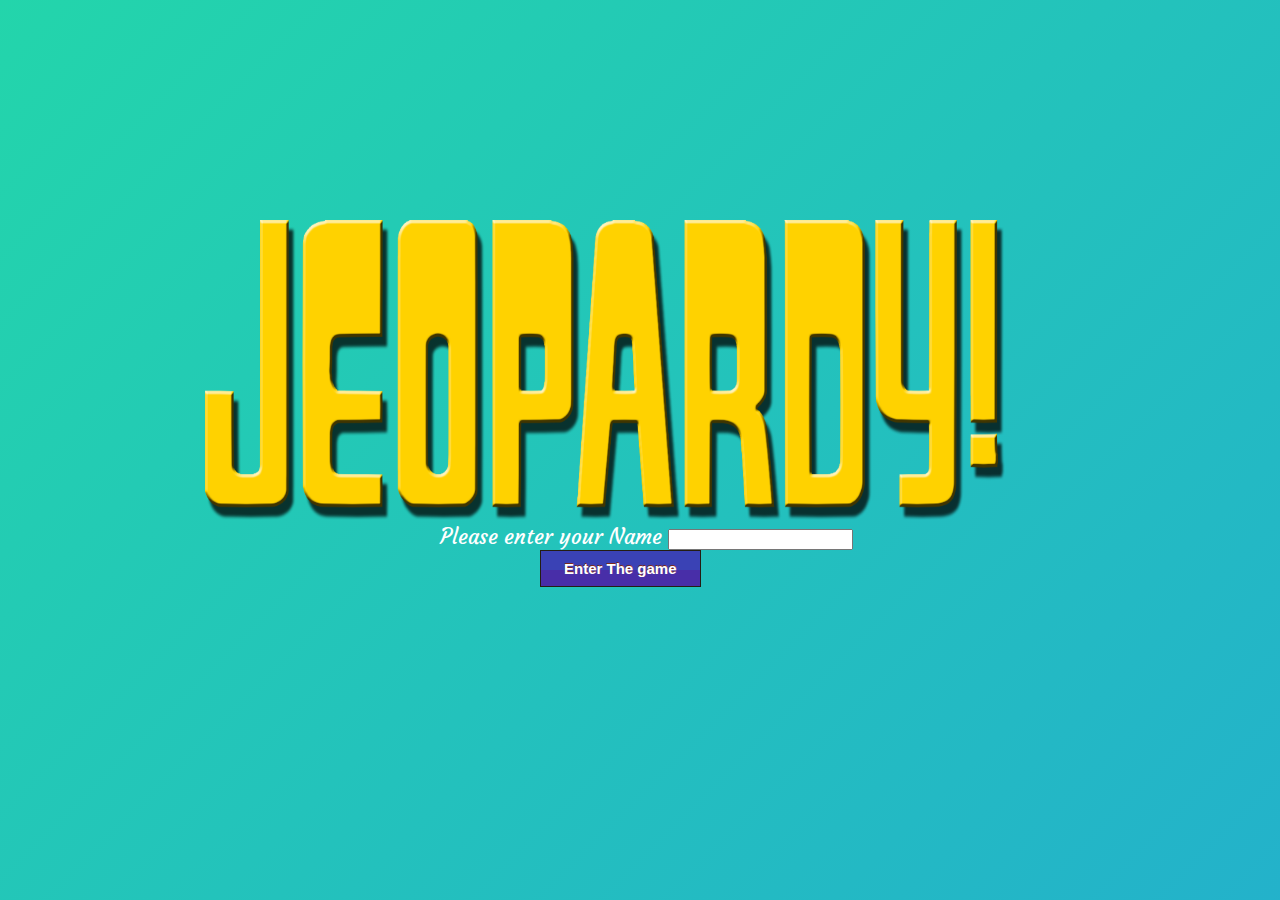
<file: target/classes/templates/index.html>
<!DOCTYPE html>
<html lang="en" xmlns:th="http://www.thymeleaf.org">
    <head>
            <title>Start</title>
        <link rel="stylesheet" type="text/css" href="../static/css/mainstyle.css"
        th:href="@{css/mainstyle.css}">
        <script type="text/javascript" src="../static/jscript/process.js"
        th:src="@{jscript/process.js}"></script>
    </head>
    <body>
    <div class="grow pic">
        <img src="../static/images/jeop.png"
        th:src="@{images/jeop.png}">
        </div>
        <form action="categories" method="get">


       <label>Please enter your Name</label>
        
        <input type="text" id="name" name="name">
        
        <br>
        <div class="button">
        <input type="submit" class="myButton" value="Enter The game"/>  
        </div>    
    </form>
    </body>
</html>
</file>
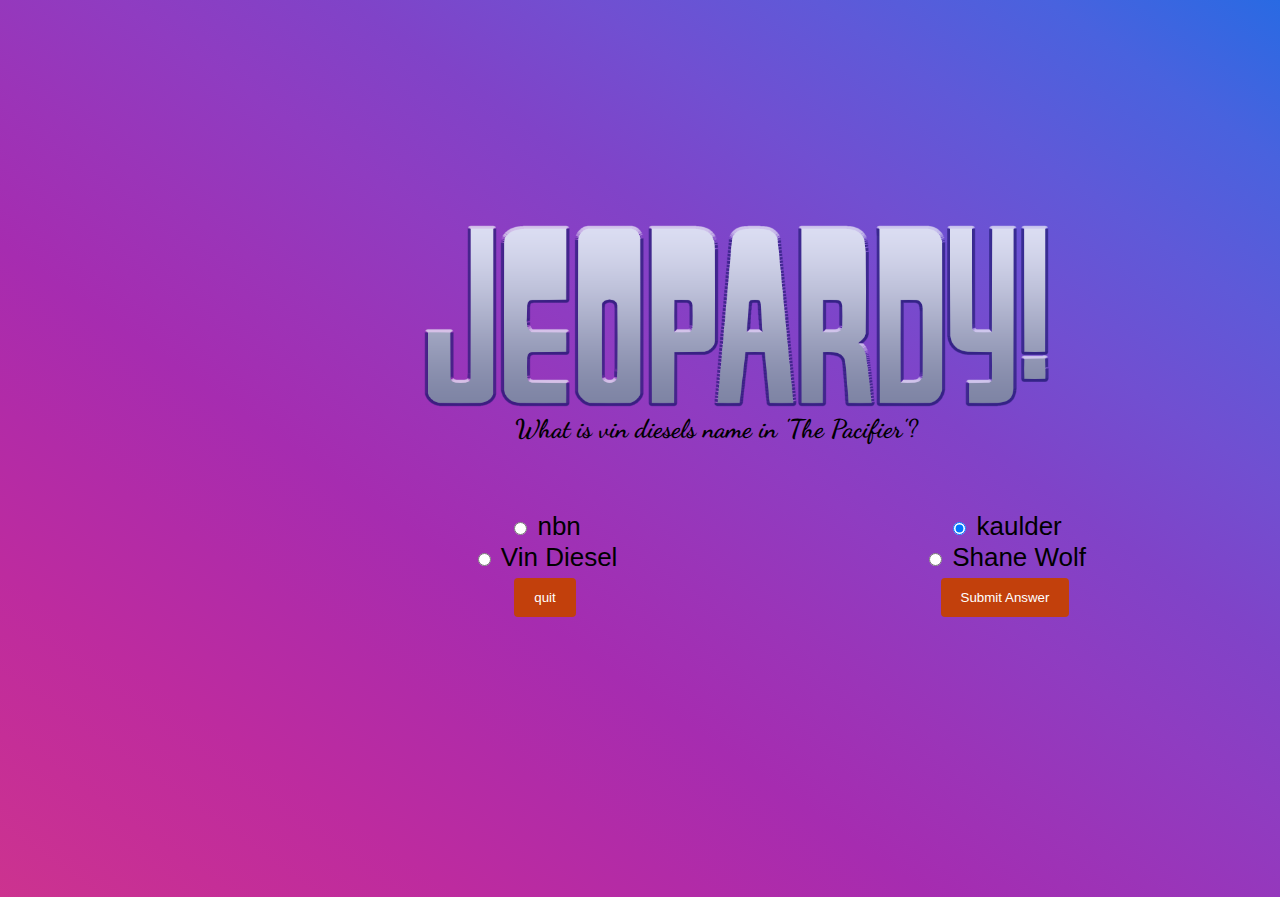
<file: target/classes/templates/quiz.html>
<!DOCTYPE html>
<html lang="en" xmlns:th="http://www.thymeleaf.org">
    <head>
        <link rel="stylesheet" type="text/css" href="../static/css/quiz.css"
        th:href="@{css/quiz.css}">
        <title>quiz</title>
        <script type="text/javascript" src="../static/jscript/process.js"
        th:src="@{jscript/process.js}"></script>
    </head>
    <body>
       
            <form action="answer" method="get">
                    <img src="../static/images/jeopardy-logo-png-1.png"
                    th:src="@{images/jeopardy-logo-png-1.png}">
               <div class="ques"><span th:text="${session.questions.question}">What is vin diesels name in 'The Pacifier'?</span></div> 
                <br>
                <div class="ques"><span th:text="${session.questions.category}   "></span>
              
                <span th:text="   ${session.questions.value}"></span></div> 
                <br>
                <div class=grid>
               <div class="option" id="box1"> <input type="radio" name="choice" th:value="${session.questions.answer1}">
                <span th:text="${session.questions.answer1}">nbn</span></div>
                <div class="option" id="box2"><input type="radio" name="choice" th:value="${session.questions.answer2}" checked>
                        <span th:text="${session.questions.answer2}">kaulder</span></div>
                <div class="option" id="box3"><input type="radio" name="choice" th:value="${session.questions.answer3}">
                <span th:text="${session.questions.answer3}">Vin Diesel</span></div
                >
                <div class="option" id="box4"><input type="radio" name="choice" th:value="${session.questions.answer4}">
                <span th:text="${session.questions.answer4}">Shane Wolf </span></div>
                <div class="action" id="box6"> <input type="submit" value="Submit Answer"></div>
                    <div class="action" id="box5"> <input type="submit" value="quit" formaction="quit" ></div>
                </div>


            </form>
    </body>
</html>
</file>
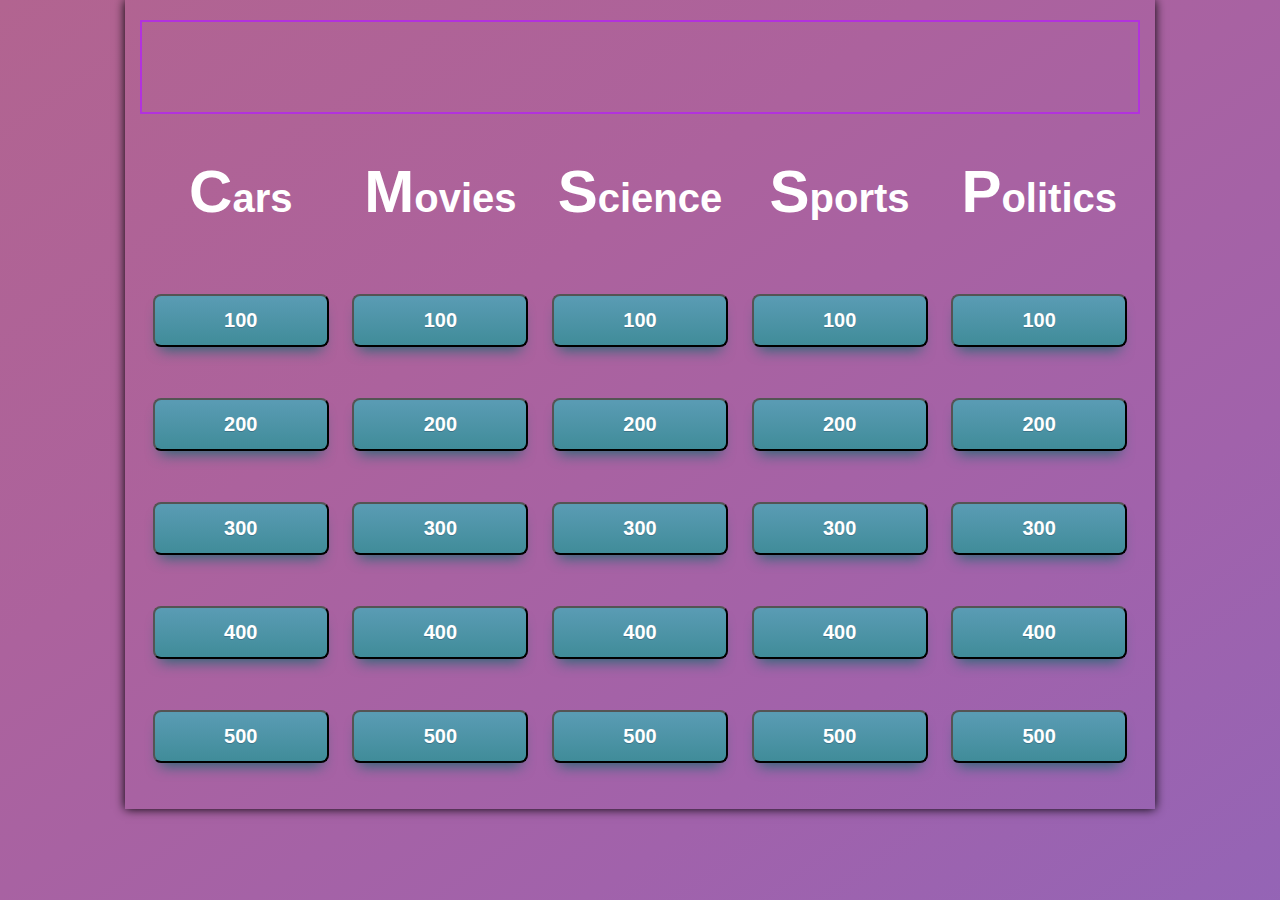
<file: target/classes/templates/secondpage.html>
<!DOCTYPE html>
<html lang="en" xmlns:th="http://www.thymeleaf.org" >
<head>
    
    <title>Categories</title>
    <link rel="stylesheet" type="text/css" href="../static/css/style.css" th:href="@{css/style.css}">
 <script type="text/javascript" src="../static/jscript/process.js" th:src="@{jscript/process.js}"></script>
 
   
</head>
<body >
    

    
    <header>
        <div id="top">
      
            
        <div id="tagline">
            <h1 th:text="'WELCOME '+${session.contestant.PlayerName}"></h1>
            <h1 th:text="'WINNINGS = $'+${session.contestant.Score}"></h1>
            <br>
            <h2 th:text ="${session.answer}">    
            </h2>
        </div>
       

        </div>
        
    </header>
	<form>
    <table>
       
        <tr>
            <th class="categories"><p>Cars</p></div></div></th>
            
            <th class="categories"><p>Movies</p></th>
            <th class="categories"><p>Science</p></th>
            <th class="categories"><p>Sports</p></th>
            <th class="categories"><p>Politics</p></th>

        </tr>
        <tr>
         
            <th> <form action="pickQuestion" >
            <div class="button_container">
			<input type="hidden" name="category"  value="cars" />
			<input type="hidden" name="value"  value="100" />
			
			<input type="SUBMIT" value="100" class="btn" formaction="pickQuestion" />
			</div>
			</form></th>
            <th> <form action="pickQuestion" >
			<input type="hidden" name="category"  value="movies" />
			<input type="hidden" name="value"  value="100" />
			<input type="SUBMIT" value="100"/>
			</form></th>
            <th> <form action="pickQuestion" >
			<input type="hidden" name="category"  value="science" />
			<input type="hidden" name="value"  value="100" />
			<input type="SUBMIT" value="100"/>
			</form></th>
            <th><form action="pickQuestion" >
			<input type="hidden" name="category"  value="sport" />
			<input type="hidden" name="value"  value="100" />
			<input type="SUBMIT" value="100"/>
			</form></th>
            <th><form action="pickQuestion" >
			<input type="hidden" name="category"  value="politics" />
			<input type="hidden" name="value"  value="100" />
			<input type="SUBMIT" value="100"/>
			</form> </th>

        </tr>
        <tr>
                                 
            <th> 
			 <form action="pickQuestion" >
			<input type="hidden" name="category"  value="Cars" />
			<input type="hidden" name="value"  value="200" />
			<input type="SUBMIT" value="200"/>
			</form>
			 </th>
            <th> <form action="pickQuestion" >
			<input type="hidden" name="category"  value="movies" />
			<input type="hidden" name="value"  value="200" />
			<input type="SUBMIT" value="200"/>
			</form></th>
            <th><form action="pickQuestion" >
			<input type="hidden" name="category"  value="science" />
			<input type="hidden" name="value"  value="200" />
			<input type="SUBMIT" value="200"/>
			</form></th>
            <th><form action="pickQuestion" >
			<input type="hidden" name="category"  value="sport" />
			<input type="hidden" name="value"  value="200" />
			<input type="SUBMIT" value="200"/>
			</form></th>
            <th><form action="pickQuestion" >
			<input type="hidden" name="category"  value="politics" />
			<input type="hidden" name="value"  value="200" />
			<input type="SUBMIT" value="200"/>
			</form>  </th>

        </tr>
        <tr>
            
            <th> <form action="pickQuestion" >
			<input type="hidden" name="category"  value="Cars" />
			<input type="hidden" name="value"  value="300" />
			<input type="SUBMIT" value="300"/>
			</form></th>
            <th> <form action="pickQuestion" >
			<input type="hidden" name="category"  value="movies" />
			<input type="hidden" name="value"  value="300" />
			<input type="SUBMIT" value="300"/>
			</form></th>
            <th><form action="pickQuestion" >
			<input type="hidden" name="category"  value="science" />
			<input type="hidden" name="value"  value="300" />
			<input type="SUBMIT" value="300"/>
			</form></th>
            <th><form action="pickQuestion" >
			<input type="hidden" name="category"  value="sport" />
			<input type="hidden" name="value"  value="300" />
			<input type="SUBMIT" value="300"/>
			</form></th>
            <th><form action="pickQuestion" >
			<input type="hidden" name="category"  value="politics" />
			<input type="hidden" name="value"  value="300" />
			<input type="SUBMIT" value="300"/>
			</form>  </th>

        </tr>
        <tr>
            
            <th> <form action="pickQuestion" >
			<input type="hidden" name="category"  value="Cars" />
			<input type="hidden" name="value"  value="400" />
			<input type="SUBMIT" value="400"/>
			</form></th>
            <th> <form action="pickQuestion" >
			<input type="hidden" name="category"  value="movies" />
			<input type="hidden" name="value"  value="400" />
			<input type="SUBMIT" value="400"/>
			</form></th>
            <th><form action="pickQuestion" >
			<input type="hidden" name="category"  value="science" />
			<input type="hidden" name="value"  value="400" />
			<input type="SUBMIT" value="400"/>
			</form></th>
            <th><form action="pickQuestion" >
			<input type="hidden" name="category"  value="sport" />
			<input type="hidden" name="value"  value="400" />
			<input type="SUBMIT" value="400"/>
			</form></th>
            <th><form action="pickQuestion" >
			<input type="hidden" name="category"  value="politics" />
			<input type="hidden" name="value"  value="400" />
			<input type="SUBMIT" value="400"/>
			</form> </th>

        </tr>
        <tr>
            
                <th> <form action="pickQuestion" >
			<input type="hidden" name="category"  value="Cars" />
			<input type="hidden" name="value"  value="500" />
			<input type="SUBMIT" value="500"/>
			</form></th>
                <th> <form action="pickQuestion" >
			<input type="hidden" name="category"  value="movies" />
			<input type="hidden" name="value"  value="500" />
			<input type="SUBMIT" value="500"/>
			</form></th>
                <th><form action="pickQuestion" >
			<input type="hidden" name="category"  value="science" />
			<input type="hidden" name="value"  value="500" />
			<input type="SUBMIT" value="500"/>
			</form></th>
                <th><form action="pickQuestion" >
			<input type="hidden" name="category"  value="sports" />
			<input type="hidden" name="value"  value="500" />
			<input type="SUBMIT" value="500"/>
			</form></th>
                <th><form action="pickQuestion" >
			<input type="hidden" name="category"  value="politics" />
			<input type="hidden" name="value"  value="500" />
			<input type="SUBMIT" value="500"/>
			</form> </th>
    
            </tr>
       

    </table>    
</form>
</body>
</html>
</file>
